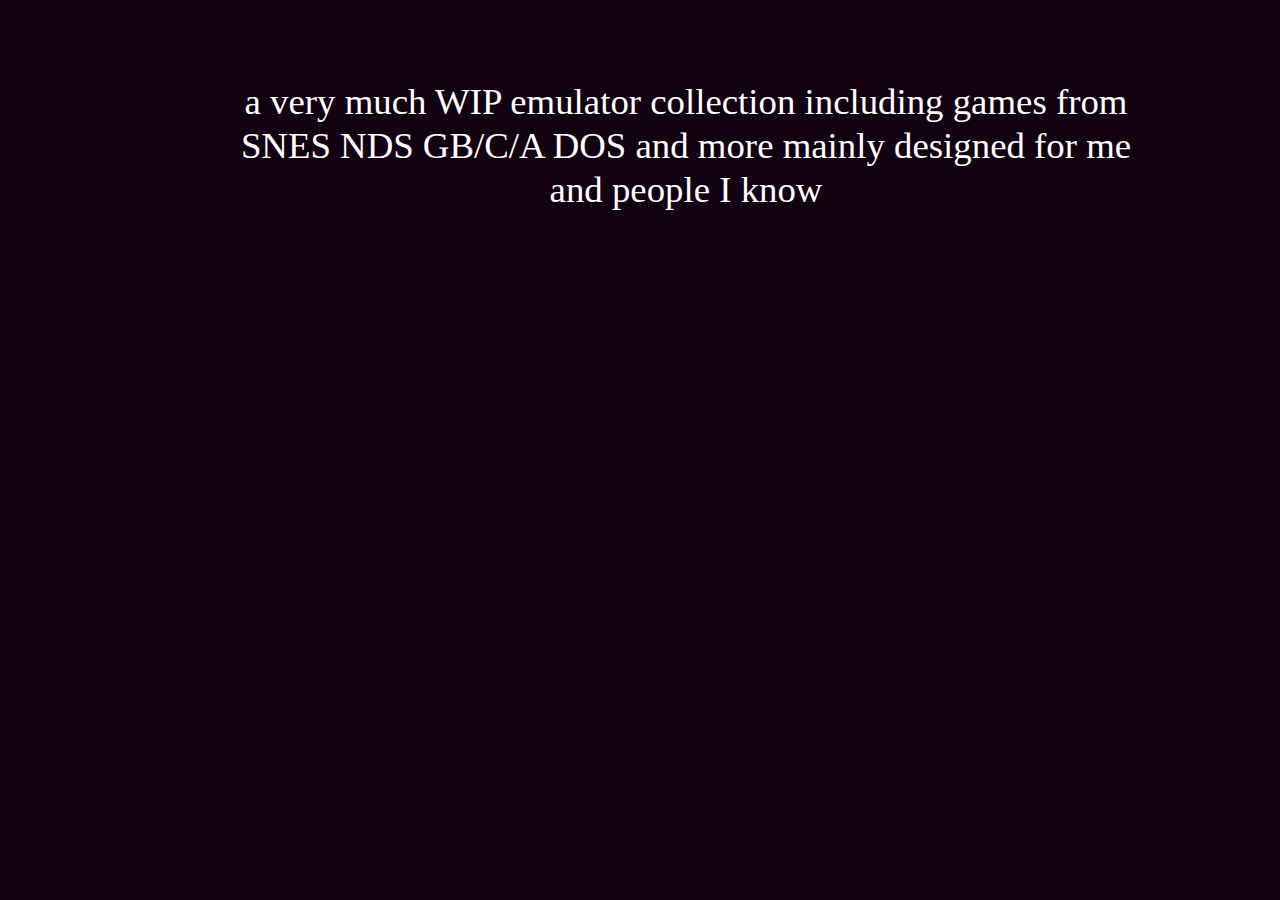
<file: about.html>
<!DOCTYPE html>
<html lang="en">


<head>

    <meta name="author" content="Carter L. W.">
    <meta charset="utf-8">
    <!--<meta name="viewport" content="width=device-width, initial-scale=1, shrink-to-fit=no">-->

    <link rel="stylesheet" href="https://stackpath.bootstrapcdn.com/bootstrap/4.3.1/css/bootstrap.min.css" integrity="sha384-ggOyR0iXCbMQv3Xipma34MD+dH/1fQ784/j6cY/iJTQUOhcWr7x9JvoRxT2MZw1T" crossorigin="anonymous">
    <script src="https://code.jquery.com/jquery-3.4.1.min.js" integrity="sha256-CSXorXvZcTkaix6Yvo6HppcZGetbYMGWSFlBw8HfCJo=" crossorigin="anonymous"></script><script src="https://cdnjs.cloudflare.com/ajax/libs/popper.js/1.14.7/umd/popper.min.js" integrity="sha384-UO2eT0CpHqdSJQ6hJty5KVphtPhzWj9WO1clHTMGa3JDZwrnQq4sF86dIHNDz0W1" crossorigin="anonymous"></script>
    <script src="https://stackpath.bootstrapcdn.com/bootstrap/4.3.1/js/bootstrap.min.js" integrity="sha384-JjSmVgyd0p3pXB1rRibZUAYoIIy6OrQ6VrjIEaFf/nJGzIxFDsf4x0xIM+B07jRM" crossorigin="anonymous"></script>

    <title>Emulator Link Page</title>

 
    <script> $(function(){$("#header").load("header.html");});</script>

    <link href="css/main.css" rel="stylesheet">

</head>
<body> 
<div id="header"></div>
    <div class="column">
    <h2>a very much WIP emulator collection including games from SNES NDS GB/C/A DOS and more mainly designed for me and people I know </h2>
    </div>
</body>
</file>
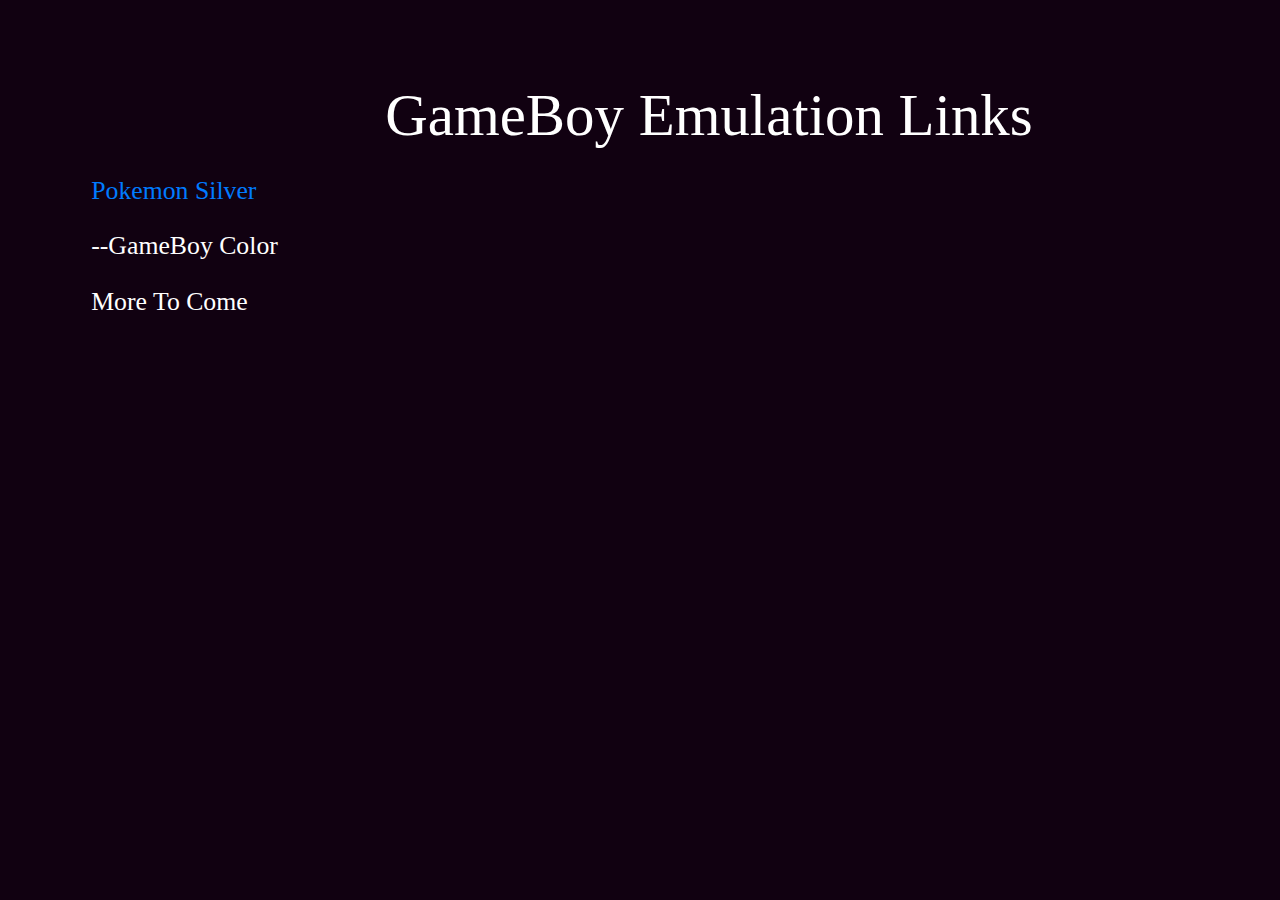
<file: GB.html>
<head>
   <meta name="author" content="Carter L. W.">
    <meta charset="utf-8">
    <!--<meta name="viewport" content="width=device-width, initial-scale=1, shrink-to-fit=no">-->

    <!-- Load JQuery and Bootstrap.-->
    <link rel="stylesheet" href="https://stackpath.bootstrapcdn.com/bootstrap/4.3.1/css/bootstrap.min.css" integrity="sha384-ggOyR0iXCbMQv3Xipma34MD+dH/1fQ784/j6cY/iJTQUOhcWr7x9JvoRxT2MZw1T" crossorigin="anonymous">
    <script src="https://code.jquery.com/jquery-3.4.1.min.js" integrity="sha256-CSXorXvZcTkaix6Yvo6HppcZGetbYMGWSFlBw8HfCJo=" crossorigin="anonymous"></script><script src="https://cdnjs.cloudflare.com/ajax/libs/popper.js/1.14.7/umd/popper.min.js" integrity="sha384-UO2eT0CpHqdSJQ6hJty5KVphtPhzWj9WO1clHTMGa3JDZwrnQq4sF86dIHNDz0W1" crossorigin="anonymous"></script>
    <script src="https://stackpath.bootstrapcdn.com/bootstrap/4.3.1/js/bootstrap.min.js" integrity="sha384-JjSmVgyd0p3pXB1rRibZUAYoIIy6OrQ6VrjIEaFf/nJGzIxFDsf4x0xIM+B07jRM" crossorigin="anonymous"></script>
   
    <script> $(function(){$("#header").load("header.html");});</script>
 <!-- css import -->
    <link href="css/main.css" rel="stylesheet">
</head>
<title>Emulated Games</title>
<Body>
  <div id="header"></div>
  <div class="column">
     <h1>GameBoy Emulation Links</h1>
  <p> <a href="https://carterdemon09.github.io/Pokemon-SIlver">Pokemon Silver</a></p> <p> --GameBoy Color </p>
  <p> More To Come</p>
 </div>
</Body>
</file>
<file: css/main.css>
html {
  font-size: 115%; /* font-size 1em = 10px on default browser settings */
}

body { background-color: #110111; 
    padding-top: 50px;
      color:ffffff;
      padding-left:-100px;
    font-family: et-book, Palatino, "Palatino Linotype", "Palatino LT STD", "Book Antiqua", Georgia, serif;
}

.column {
    display: flex;
    flex-direction: column;
    padding-left: 10%;
    padding-right: 10%;
    max-width: 100rem;
    padding-bottom: 10%;
    margin-left: 5rem !important;
  
}

title { 
    font-weight: 450;
    margin-top: 4rem;
    margin-bottom: 1.5rem;
    font-size: 5rem;
    line-height: 1;
}

h1 {
    color:#ffffff;  
    font-weight: 400;
    margin-top: 2rem;
    margin-bottom: 1.5rem;
    font-size: 3.2rem;
    line-height: 1;
    margin-left: 2.5rem;
    text-align:center
  
}

h2 {
 color:#ffffff; 
  text-align: center;
    padding-top: 30px;
}

p {
    color:FFFFFF;
    font-size: 1.4rem;
    line-height: 2rem;
    margin-left: -7rem;
}

.demo_font_arial{
    font-family: arial, sans-serif;
}

img {
    max-width: 100%;
    height: auto;
    padding-top: 50px;
    padding-bottom: 50px;
}

.Main { margin-left: 10px }

.center {  margin: center;
           width: auto; 
           padding: 10px;
           text-align: center;
           font-size: 1.8rem;
           color:FFFFFF;
         
        }

.nav-item { color:000000
          }
h4 { text-align: center; 
   }
h5 { text-align:center;
   }
</file>
